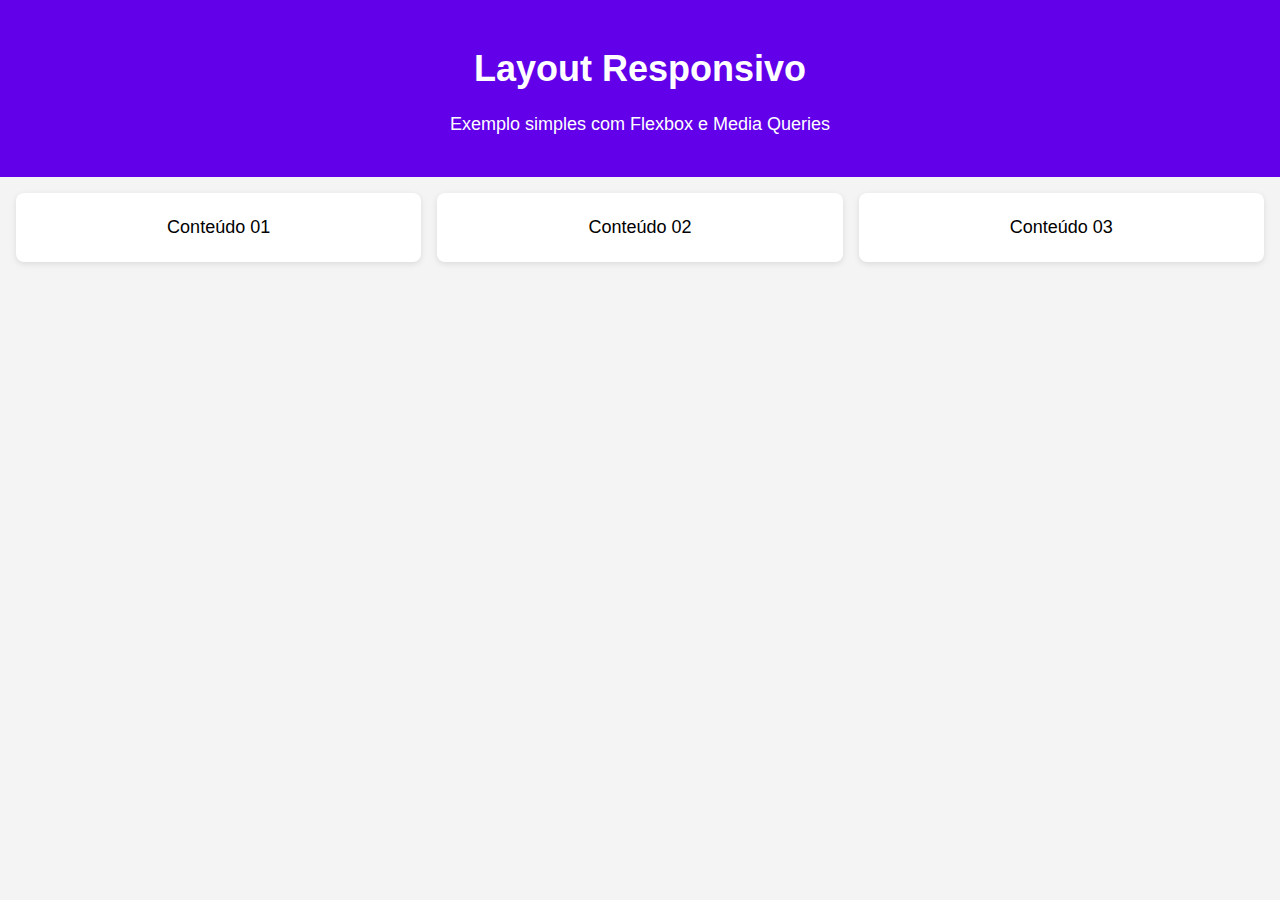
<file: 08_css_responsividade/index.html>
<!DOCTYPE html>
<html lang="pt-br">

<head>
  <meta charset="UTF-8">
  <meta name="viewport" content="width=device-width, initial-scale=1.0">

  <link rel="icon" href="https://ik.imagekit.io/vzr6ryejm/ok-button-svgrepo-com.svg?updatedAt=1703863582133" />
  
  <link rel="stylesheet" href="style.css">

  <title>CSS - Posicionamento</title>
</head>

<body>
  <header class="header">
    <h1>Layout Responsivo</h1>
    <p>Exemplo simples com Flexbox e Media Queries</p>
  </header>

  <main class="container">
    <section class="card">Conteúdo 01</section>
    <section class="card">Conteúdo 02</section>
    <section class="card">Conteúdo 03</section>
  </main>
</body>

</html>
</file>
<file: 08_css_responsividade/style.css>
/* Estilos gerais para todos os dispositivos */
body {
  font-family: Arial, sans-serif;
  margin: 0;
  padding: 0;
  font-size: 16px;
  background-color: #f4f4f4;
}

.header {
  background-color: #6200ea;
  color: #fff;
  padding: 1.5rem;
  text-align: center;
}

.container {
  display: flex;
  gap: 1rem;
  padding: 1rem;
}

.card {
  background-color: #fff;
  padding: 1.5rem;
  flex: 1;
  text-align: center;
  border-radius: 0.5rem;
  box-shadow: 0 2px 6px rgba(0, 0, 0, 0.1);
}

/* Smartphones (até 480px) */
@media (max-width: 480px) {
  body {
    font-size: 15px;
  }

  .container {
    flex-direction: column;
  }
}

/* Tablets e desktops (a partir de 769px) */
@media (min-width: 769px) {
  body {
    font-size: 18px;
  }

  .container {
    flex-direction: row;
  }
}
</file>
